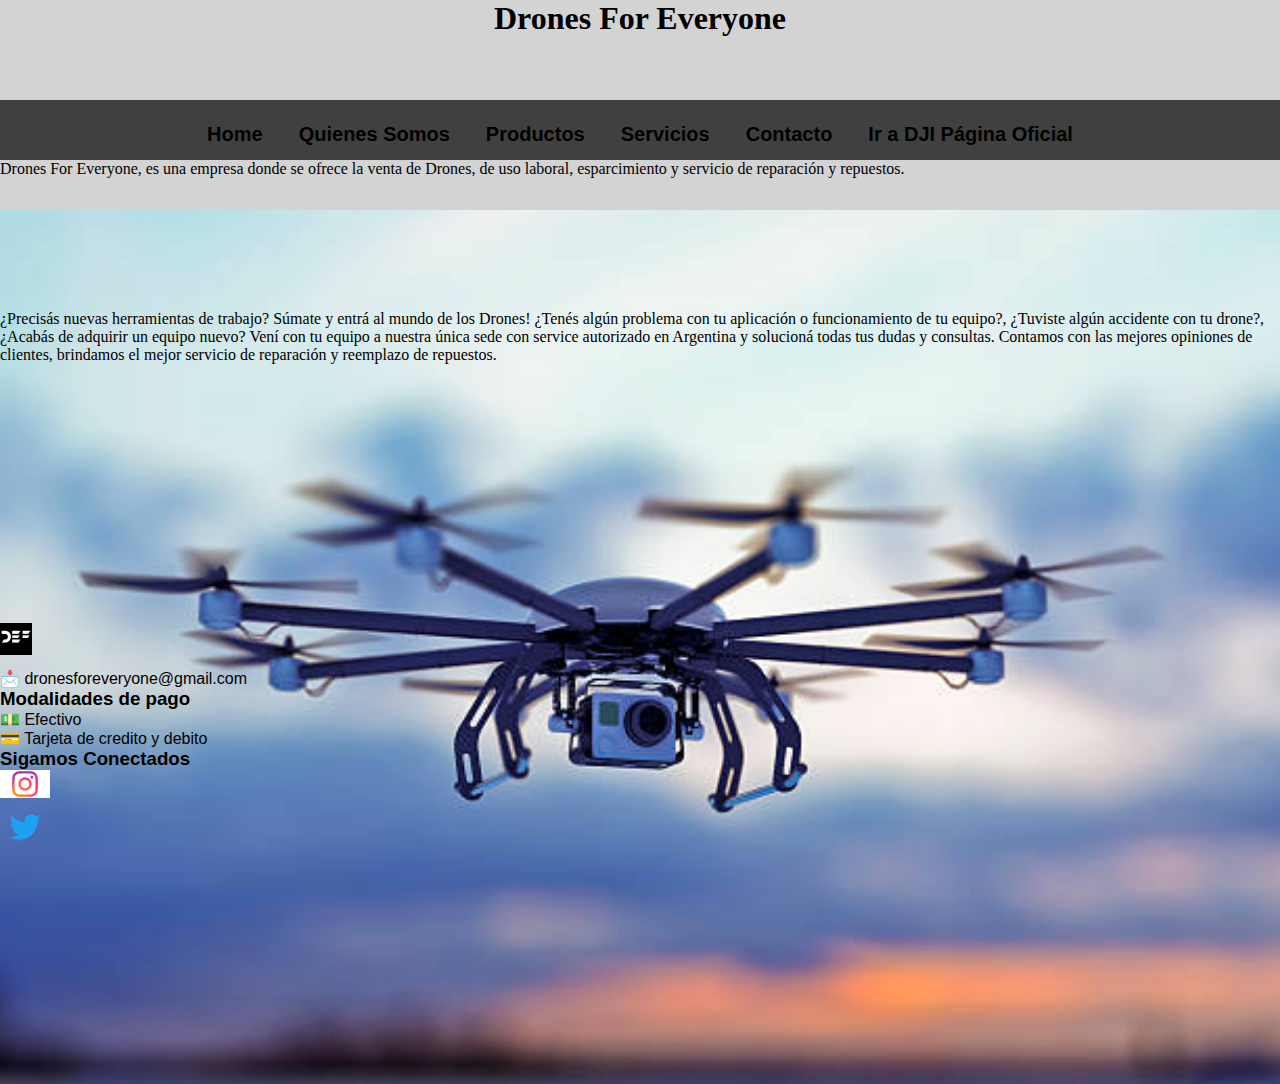
<file: index.html>
<!DOCTYPE html>
<html lang="en">
<head>
    <meta charset="UTF-8">
    <meta http-equiv="X-UA-Compatible" content="IE=edge">
    <meta name="viewport" content="width=device-width, initial-scale=1.0">
    <link rel="Icon" href="./Imagenes/favicon.ico">
    <title>Drones For Everyone</title>
	<link rel="stylesheet" href="style.css" />
</head>
<body>
    <!-- fila de logo + nav --> 
	<header>
		<h1>Drones For Everyone</h1>
	</header>

		<nav>
			<ul>
				<li><a href="./index.html">Home</a></li>
				<li><a href="./QuienesSomos.html">Quienes Somos</a></li>
				<li><a href="./Productos.html">Productos</a></li>
				<li><a href="./servicios.html">Servicios</a></li>
				<li><a href="./contacto.html">Contacto</a></li>
				<li><a href="https://www.dji.com/" target="_blank">Ir a DJI Página Oficial</a></li>
			</ul>
			
		</nav>
		
	
	<!-- cierre de fila logo + nav -->
	<!-- fila de información de mi sitio -->
	<div class="grid"
	<div class="container"
			<h3>Drones For Everyone, es una empresa donde se ofrece la venta de Drones, de uso laboral, esparcimiento y servicio de reparación y repuestos.</h3>
            <img class="img-drone" src="./Imagenes/drone.jpg">				
			<p>¿Precisás nuevas herramientas de trabajo? Súmate y entrá al mundo de los Drones! ¿Tenés algún problema con tu aplicación o funcionamiento de tu equipo?, ¿Tuviste algún accidente con tu drone?, ¿Acabás de adquirir un equipo nuevo? Vení con tu equipo a nuestra única sede con service autorizado en Argentina y solucioná todas tus dudas y consultas. Contamos con las mejores opiniones de clientes, brindamos el mejor servicio de reparación y reemplazo de repuestos.</p>
		</div> 
		</div>  

			
	<!-- inicio de footer --> 
	<footer id="footer">
		<img class="logo" src="./Imagenes/favicon-32x32.png"
		<br><br>
		<p>📩 dronesforeveryone@gmail.com</p>
        <h3>Modalidades de pago</h3>
        <ul>
            <li>💵 Efectivo</li>
            <li>💳 Tarjeta de credito y debito</li>
        </ul>
        <h3>Sigamos Conectados</h3>
        <ul>
            <li> <img src="./Imagenes/ig.png" alt="Instagram" width="50"></li>
            <li> <img src="./Imagenes/twitter.png" alt="Twitter" width="50px"></li>
        </ul>
	</footer>
</body>
</html>
</file>
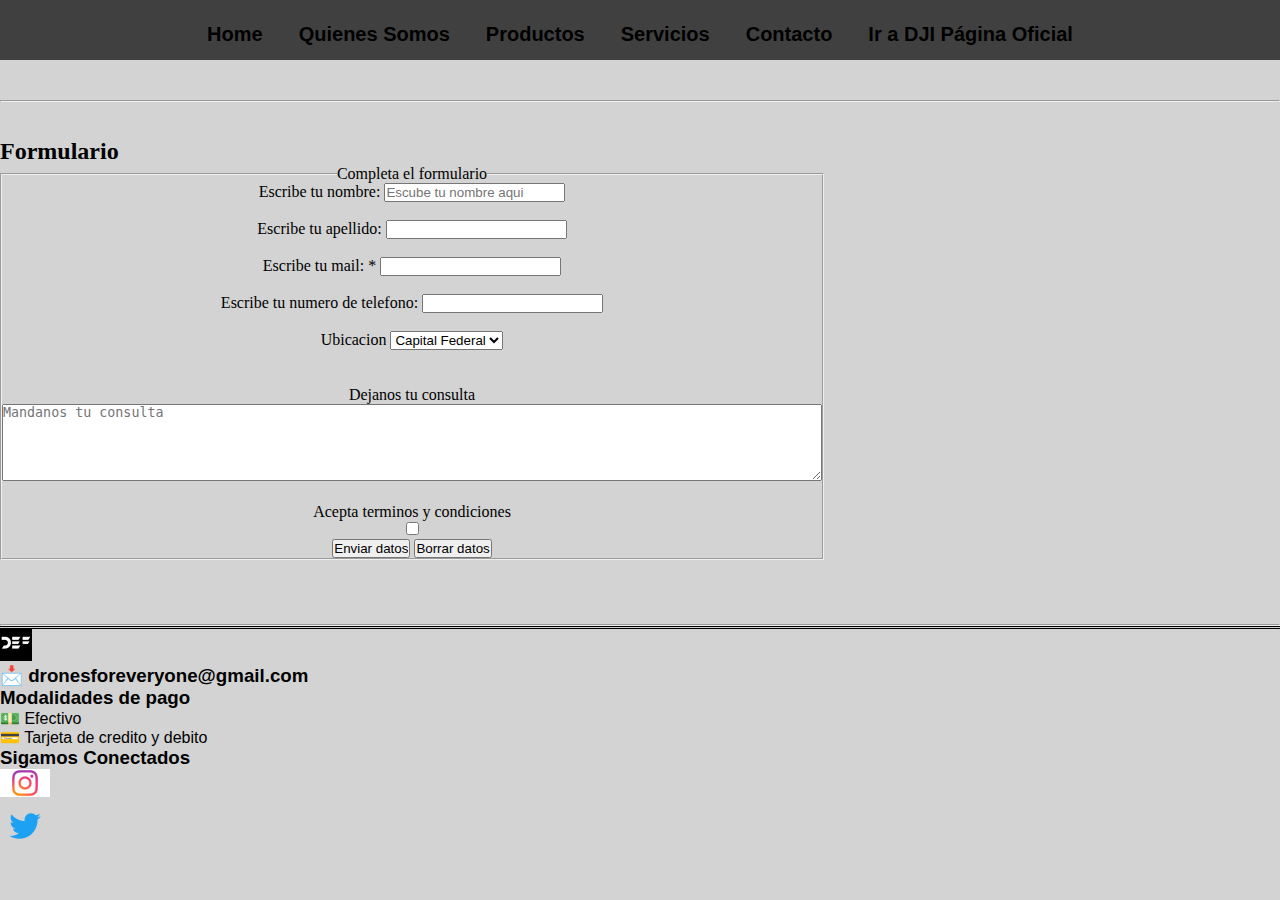
<file: contacto.html>
<!DOCTYPE html>
<html lang="en">
<head>
    <meta charset="UTF-8">
    <meta http-equiv="X-UA-Compatible" content="IE=edge">
    <meta name="viewport" content="width=device-width, initial-scale=1.0">
    <link rel="Icon" href="./Imagenes/favicon.ico">
    <title>Drones For Everyone</title>
	<link rel="stylesheet" href="style.css" />
</head>
<body>
    <header>     
		<nav>
			<ul>
				<li><a href="./index.html">Home</a></li>
				<li><a href="./QuienesSomos.html">Quienes Somos</a></li>
				<li><a href="./Productos.html">Productos</a></li>
				<li><a href="./servicios.html">Servicios</a></li>
				<li><a href="./contacto.html">Contacto</a></li>
				<li><a href="https://www.dji.com/" target="_blank">Ir a DJI Página Oficial</a></li>
			</ul>
        </nav>
    </header>

            <section>
                <hr><br><br>
                <h2>Formulario</h2>
                <form action="formulario">
                    <fieldset>
                        <legend>Completa el formulario</legend>
                    <div>
                        <label for="nombre">Escribe tu nombre:</label>
                        <input type="text" placeholder="Escube tu nombre aqui" name="Nombre">
                    </div>
                    <br>
                    <div>
                        <label for="apellido">Escribe tu apellido:</label>
                        <input type="text name=apellido">
                    </div>
                    <br>
                    <div>
                        <label for="emaik">Escribe tu mail: *</label>
                        <input type="mail" name="mail" required>
                    </div>
                    <br>
                    <div>
                        <label for="numero de telefono">Escribe tu numero de telefono:</label>
                        <input type="tel" name="numeros">
                    </div>
                    <br>
                    <div>
                    <label for="Ubicacion">Ubicacion</label>
                    <select name="ubicacion" id="">
                        <option value="CABA">Capital Federal</option>
                        <option value="BSAS">Buenos Aires</option>
                        <option value="Rec">Recoleta</option>
                        <option value="Pal">Palermo</option>
                        <option value="Alm">Almagro</option>
                        <option value="Pal">Belgrano</option>
                        <option value="VUrq">Villa Urquiza</option>
                        <option value="STelm">San Telmo</option>
                        <option value="Palc">Palermo chico</option>
                        <option value="Nun">Nuñez</option>
                        <option value="Ret">Retiro</option>
                    </select>
                    </div>
                    <br>
                    <br>
                    <div>
                        <label for="Consulta">Dejanos tu consulta</label>
                        <br>
                        <textarea name="consulta" id="" cols="100" rows="05" placeholder="Mandanos tu consulta"></textarea>
                    </div>
                    <br>
                    <div><label for="terminos y condiciones">Acepta terminos y condiciones</label></div>
                    <input type="checkbox" name="acepta" value="1" required>
                    <br>
                    
                    <input type="submit" value="Enviar datos">
                    <input type="reset" value="Borrar datos">
                </fieldset>
                </form>
            </section>
    <br><br><br><hr>
    <footer id="footer">
		<img src="./Imagenes/favicon-32x32.png" alt="LOGO">
		<h3>📩 dronesforeveryone@gmail.com</h3>
        <h3>Modalidades de pago</h3>
        <ul>
            <li>💵 Efectivo</li>
            <li>💳 Tarjeta de credito y debito</li>
        </ul>
        <h3>Sigamos Conectados</h3>
        <ul>
            <li> <img src="./Imagenes/ig.png" alt="Instagram" width="50"></li>
            <li> <img src="./Imagenes/twitter.png" alt="Twitter" width="50px"></li>
        </ul>
	</footer>
    
</body>
</html>
</file>
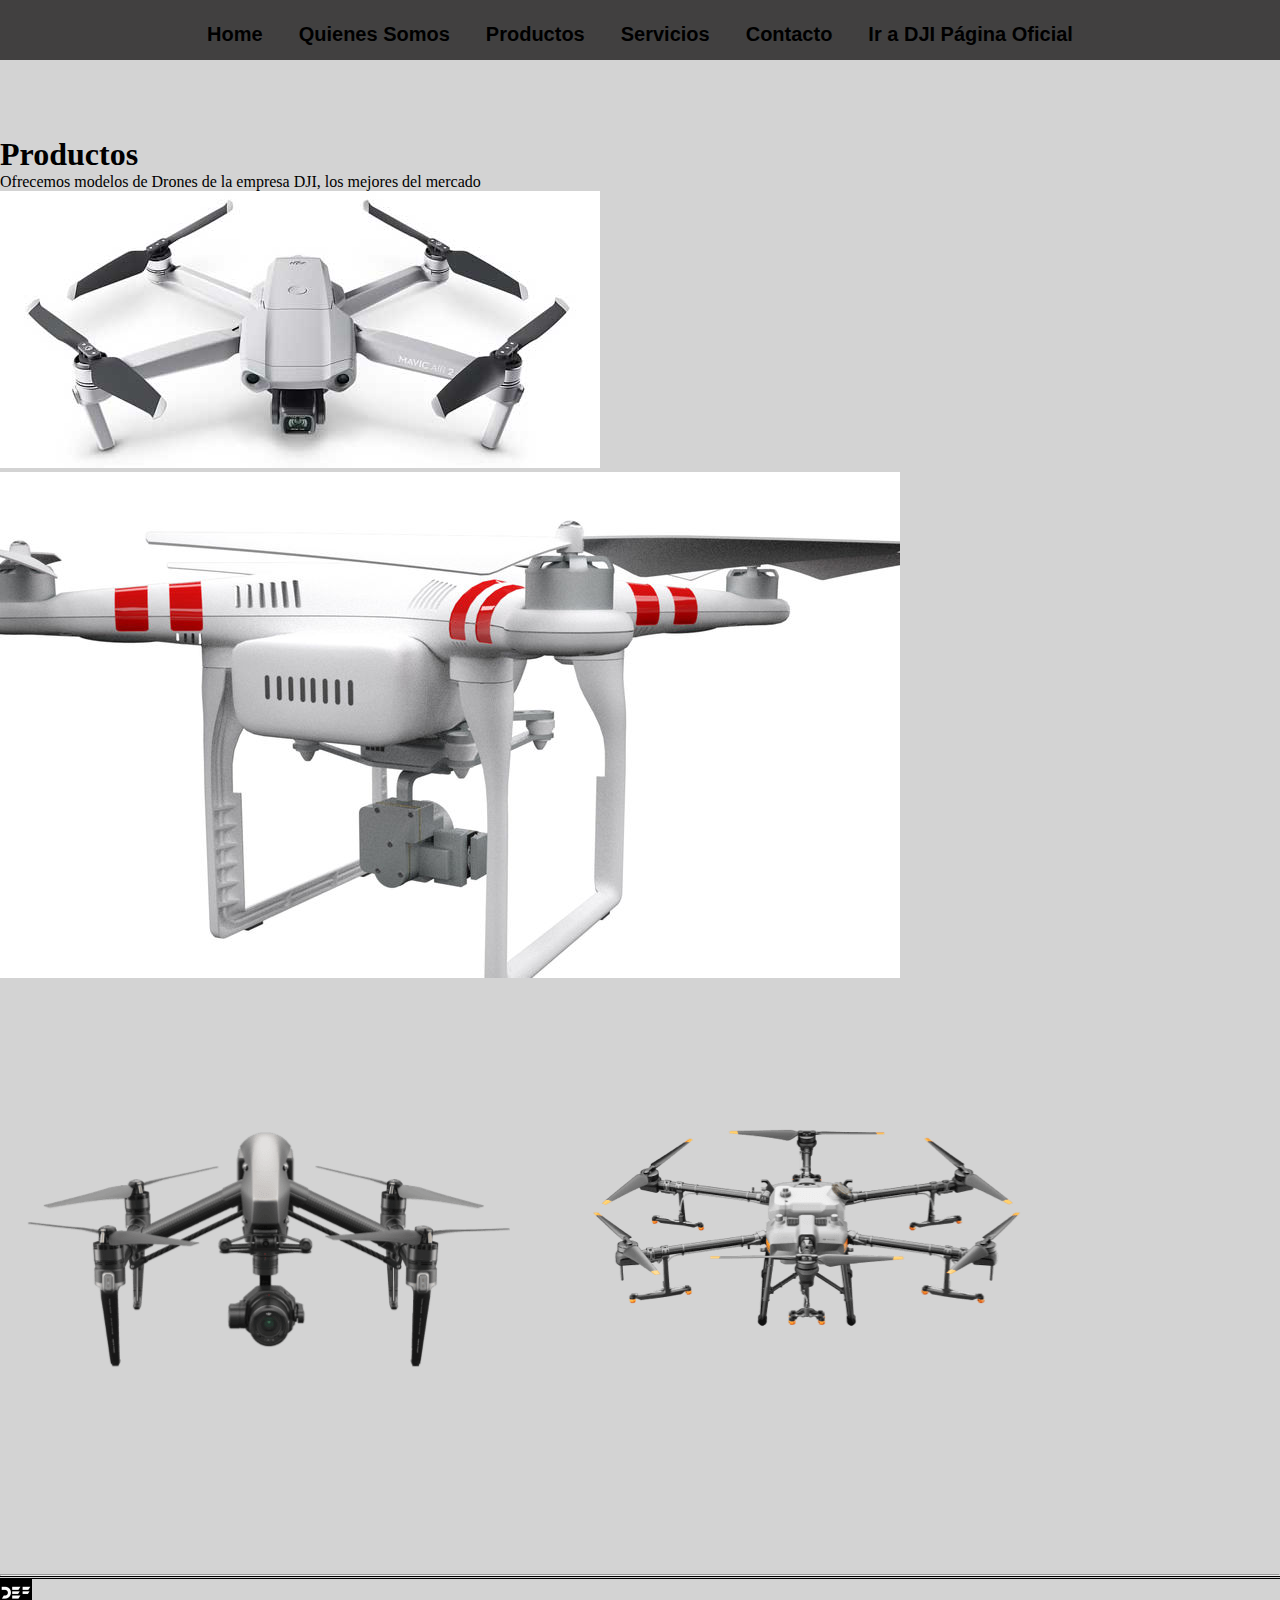
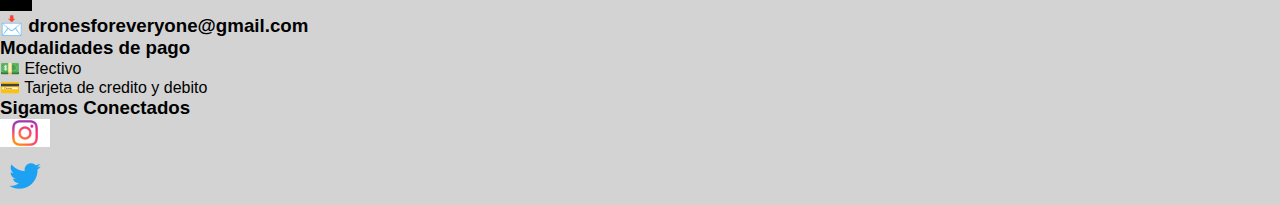
<file: Productos.html>
<!DOCTYPE html>
<html lang="es">
<head>
	<meta charset="UTF-8">
	<meta http-equiv="X-UA-Compatible" content="IE=edge">
	<meta name="viewport" content="width=device-width, initial-scale=1.0">
    <link rel="Icon" href="./Imagenes/favicon.ico">
	<title>Drones For Everyone</title>
	<link rel="stylesheet" href="style.css" />
</head>
<body>
	<!-- fila de logo + nav --> 
	<header>
		
		<nav>
			<ul>
                <li><a href="./index.html">Home</a></li>
				<li><a href="./QuienesSomos.html">Quienes Somos</a></li>
				<li><a href="./Productos.html">Productos</a></li>
				<li><a href="./servicios.html">Servicios</a></li>
				<li><a href="./contacto.html">Contacto</a></li>
				<li><a href="https://www.dji.com/" target="_blank">Ir a DJI Página Oficial</a></li>
			</ul>
		</nav>
	</header>
    <br><br>
	<!-- cierre de fila logo + nav -->
	<!-- fila de información de mi sitio -->
	<section>
		<article>
			<h1>Productos</h1>

			<p>Ofrecemos modelos de Drones de la empresa DJI, los mejores del mercado</p>
			<img src="./Imagenes/dji-mavic-air-2.jpg" alt="Primer ejemplo" widht="80px">
            <img src="./Imagenes/dronephantom3.jpg" alt="Segundo ejemplo" widht="80px">
            <img src="./Imagenes/drone3.png" alt="Tercer ejemplo" widht="80px">
            <img src="./Imagenes/drone4.png" alt="Cuarto ejemplo" widht="80px">
		</article>
	</section>
	<!-- inicio de footer --> 
    <br><br><br><hr>
	<footer id="footer">
		<img src="./Imagenes/favicon-32x32.png" alt="LOGO">
		<h3>📩 dronesforeveryone@gmail.com</h3>
        <h3>Modalidades de pago</h3>
        <ul>
            <li>💵 Efectivo</li>
            <li>💳 Tarjeta de credito y debito</li>
        </ul>
        <h3>Sigamos Conectados</h3>
        <ul>
            <li> <img src="./Imagenes/ig.png" alt="Instagram" width="50"></li>
            <li> <img src="./Imagenes/twitter.png" alt="Twitter" width="50px"></li>
        </ul>
	</footer>
    
</body>
</html>
</file>
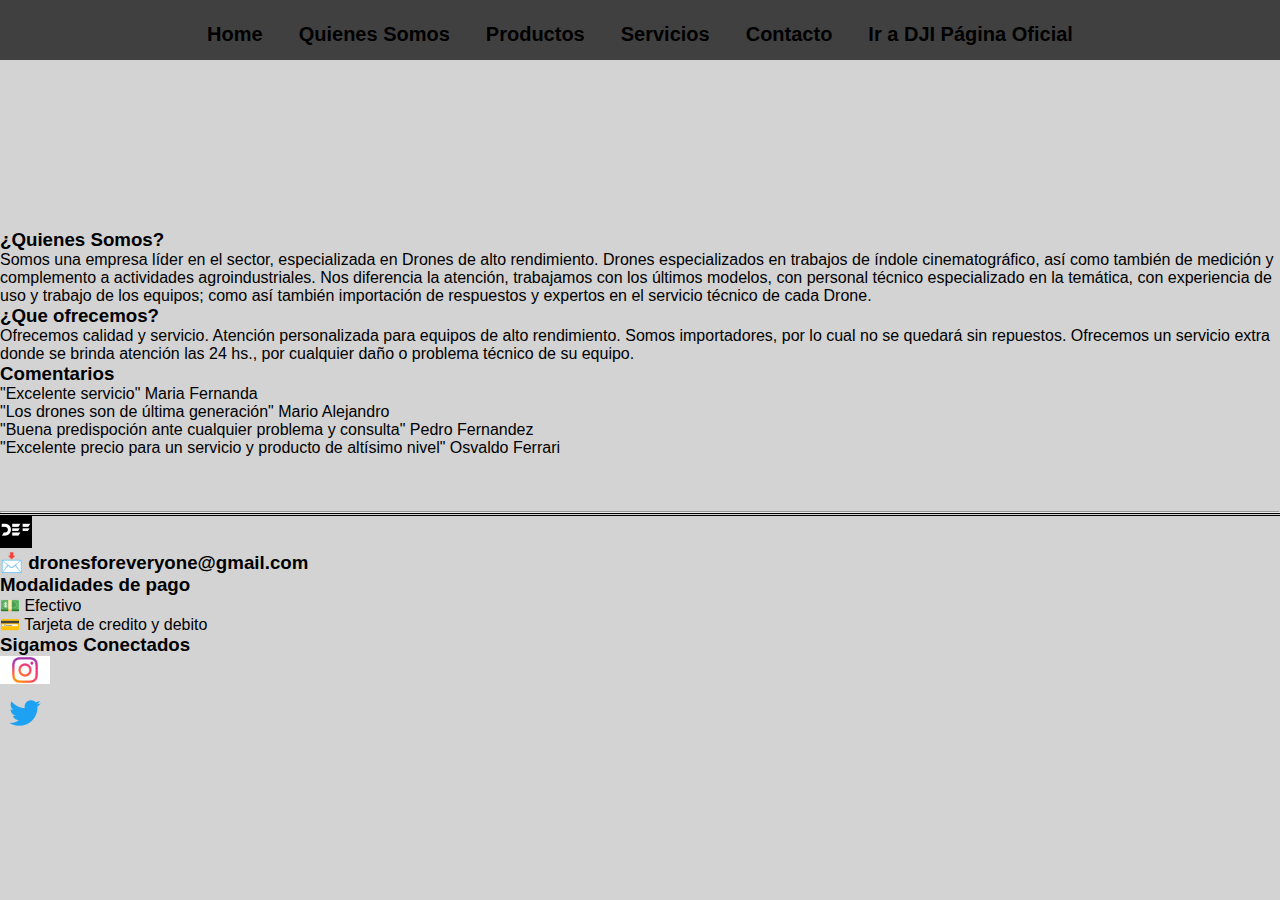
<file: QuienesSomos.html>
<!DOCTYPE html>
<html lang="en">
<head>
    <meta charset="UTF-8">
    <meta http-equiv="X-UA-Compatible" content="IE=edge">
    <meta name="viewport" content="width=device-width, initial-scale=1.0">
    <link rel="Icon" href="./Imagenes/favicon.ico">
    <title>Drones For Everyone</title>
	<link rel="stylesheet" href="style.css" />
</head>
<body>
    <header>
        
		<nav>
			<ul>
				<li><a href="./index.html">Home</a></li>
				<li><a href="./QuienesSomos.html">Quienes Somos</a></li>
				<li><a href="./Productos.html">Productos</a></li>
				<li><a href="./servicios.html">Servicios</a></li>
				<li><a href="./contacto.html">Contacto</a></li>
				<li><a href="https://www.dji.com/" target="_blank">Ir a DJI Página Oficial</a></li>
			</ul>
        </nav>
    </header>
            <br><br><br>
            <section>
            <div class="Container2"
            <p><h3>¿Quienes Somos?</h3></p>
        <p>
            Somos una empresa líder en el sector, especializada en Drones de alto rendimiento. Drones especializados en trabajos de índole cinematográfico, así como también de medición y complemento a actividades agroindustriales. Nos diferencia la atención, trabajamos con los últimos modelos, con personal técnico especializado en la temática, con experiencia de uso y trabajo de los equipos; como así también importación de respuestos y expertos en el servicio técnico de cada Drone.
        </p>
        <h3>¿Que ofrecemos?</h3>
        <p>
            Ofrecemos calidad y servicio. Atención personalizada para equipos de alto rendimiento. Somos importadores, por lo cual no se quedará sin repuestos. Ofrecemos un servicio extra donde se brinda atención las 24 hs., por cualquier daño o problema técnico de su equipo.
        </p>
        <h3>Comentarios</h3>
        <p>
            <ul>
                <li>"Excelente servicio" Maria Fernanda</li>
                <li>"Los drones son de última generación" Mario Alejandro</li>
                <li>"Buena predispoción ante cualquier problema y consulta" Pedro Fernandez</li>
                <li>"Excelente precio para un servicio y producto de altísimo nivel" Osvaldo Ferrari</li>
            </ul>
        </p>
    </div>
</section>
    <br><br><br><hr>
    
        <footer id="footer">
            <img src="./Imagenes/favicon-32x32.png" alt="LOGO">
            <h3>📩 dronesforeveryone@gmail.com</h3>
            <h3>Modalidades de pago</h3>
            <ul>
                <li>💵 Efectivo</li>
                <li>💳 Tarjeta de credito y debito</li>
            </ul>
            <h3>Sigamos Conectados</h3>
            <ul>
                <li> <img src="./Imagenes/ig.png" alt="Instagram" width="50"></li>
                <li> <img src="./Imagenes/twitter.png" alt="Twitter" width="50px"></li>
            </ul>
        </footer>
    </section>
        
    </body>
    </html>
</file>
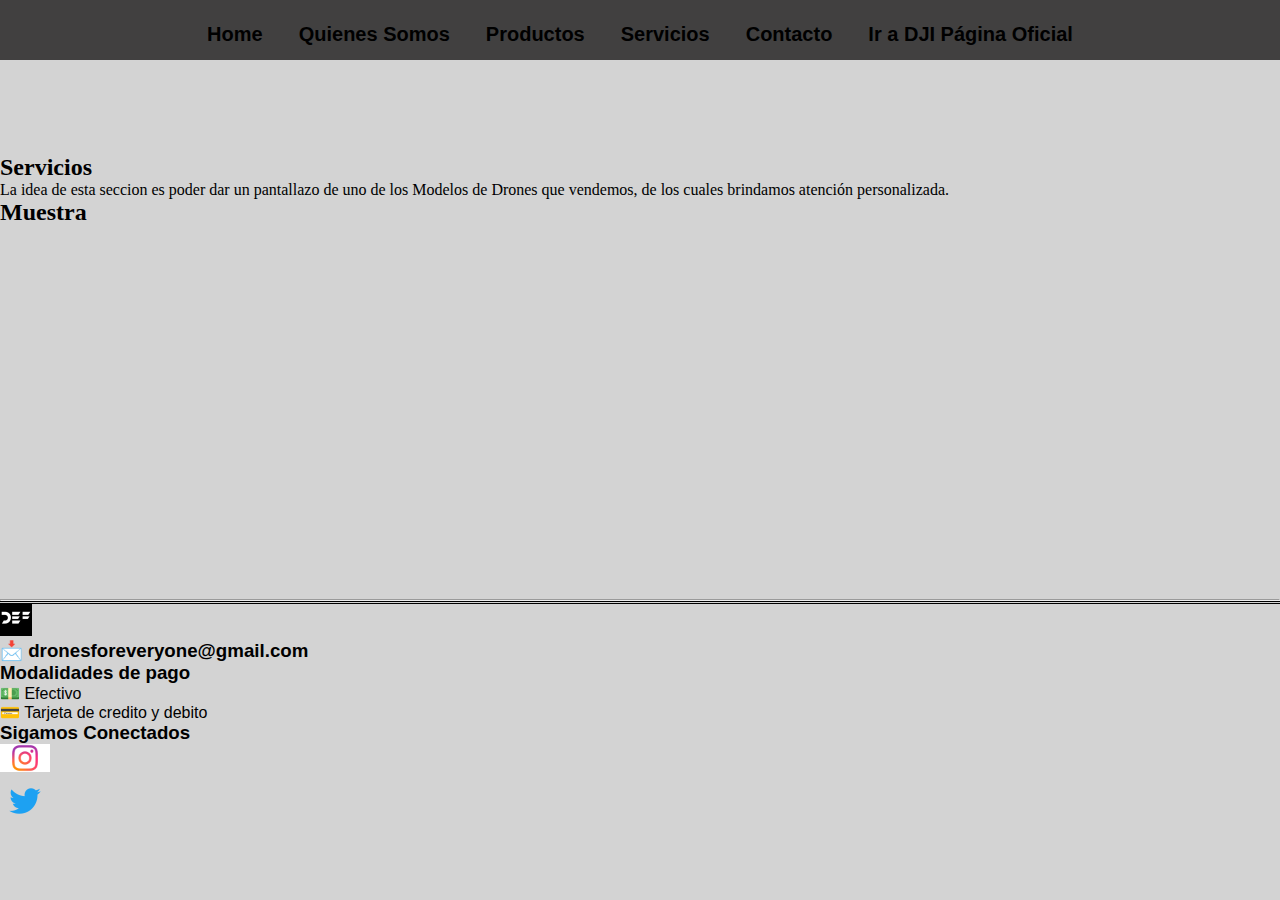
<file: Servicios.html>
<!DOCTYPE html>
<html lang="en">
<head>
    <meta charset="UTF-8">
    <meta http-equiv="X-UA-Compatible" content="IE=edge">
    <meta name="viewport" content="width=device-width, initial-scale=1.0">
    <link rel="Icon" href="./Imagenes/favicon-32x32.png">
    <title>Drones For Everyone</title>
	<link rel="stylesheet" href="style.css" />
</head>
<body>
    <header>
        <h3><link rel="Icon" href="./Imagenes/favicon-32x32.png"></h3>
		<nav>
			<ul>
				<li><a href="./index.html">Home</a></li>
				<li><a href="./QuienesSomos.html">Quienes Somos</a></li>
				<li><a href="./Productos.html">Productos</a></li>
				<li><a href="./servicios.html">Servicios</a></li>
				<li><a href="./contacto.html">Contacto</a></li>
				<li><a href="https://www.dji.com/" target="_blank">Ir a DJI Página Oficial</a></li>
			</ul>
        </nav>
        </header>
    <br><br><br>
    <h2>Servicios</h2>
    <p>La idea de esta seccion es poder dar un pantallazo de uno de los Modelos de Drones que vendemos, de los cuales brindamos atención personalizada.</p>
    <section>
        <h2>Muestra</h2>
        <iframe width="560" height="315" src="https://www.youtube.com/embed/1ucIm6g9llg" title="YouTube video player" frameborder="0" allow="accelerometer; autoplay; clipboard-write; encrypted-media; gyroscope; picture-in-picture" allowfullscreen></iframe>
    </section>
    <br><br><br><hr>
    <footer id="footer">
		<img src="./Imagenes/favicon-32x32.png" alt="LOGO">
		<h3>📩 dronesforeveryone@gmail.com</h3>
        <h3>Modalidades de pago</h3>
        <ul>
            <li>💵 Efectivo</li>
            <li>💳 Tarjeta de credito y debito</li>
        </ul>
        <h3>Sigamos Conectados</h3>
        <ul>
            <li> <img src="./Imagenes/ig.png" alt="Instagram" width="50"></li>
            <li> <img src="./Imagenes/twitter.png" alt="Twitter" width="50px"></li>
        </ul>
	</footer>
    
</body>
</html>
</file>
<file: style.css>
*{
    margin: 0;
    padding: 0;
}

body {
    background-color: lightgray;
    margin: 0px;
    padding: 0px;
    box-sizing: border-box;
}
.container{
width: auto;
margin-top: 75px;
font-family: Verdana, Geneva, Tahoma, sans-serif;
}

.grid{
    display: grid;
    grid-template-rows: repeat(3, 50px 100px);
    
}
header{
    height: 100px;
    width: 100%;
    margin: 0px;
    text-align: center;
    line-height: 100 px;
    font-family:fantasy;
}

nav{
    background: rgb(65, 64, 64);
    height: 60px;
    text-align: center;
    font-family: Verdana, Geneva, Tahoma, sans-serif;
   
}

nav ul{
    list-style: none;
    display: inline-block;
    padding: 18px;
}
nav ul li{
    float: left; 
    list-style: none;
margin-top: 5px;
}

nav ul li a{
    color: black;
    font-weight: bold;
    text-decoration: none;
    font-size: 20px;
    padding: 18px;
    margin-bottom: 5px;
}

.img-drone{
    width: 100%;
}

.logo{
    margin-top: 10px;
    margin-bottom: 10px;
 }

#footer{
    font-family: Verdana, Geneva, Tahoma, sans-serif;
    border-top-style: double; 
    }

form{
        width: 300px;
        text-align: center;
        margin-bottom: 10px;
}    

.Container2{
    width: auto;
    margin-top: 75px;
    font-family: Verdana, Geneva, Tahoma, sans-serif;
    }

    @media screen and (max-width:980px) {
		.container {
			width:98%;
		}
        @media screen and (max-width:700px) {
            aside,section {
                float:none;
                width:96%;
            }
            nav, section {
                font-size:1.2em;
            }
            aside {
                margin-top:5px;
            }
            nav ul {
                float:none;
                clear:both;
            }
        }
     
        /* para 480px o menos */
        @media screen and (max-width:480px) {
            aside {
                display:none;
            }
            nav, section {
                font-size:1.5em;
            }
            section {
                width:94%;
            }
            nav ul {
                float:left;
                clear:none;
                width:50%;
            }
            nav ul li {
                float:none;
            }
</file>
